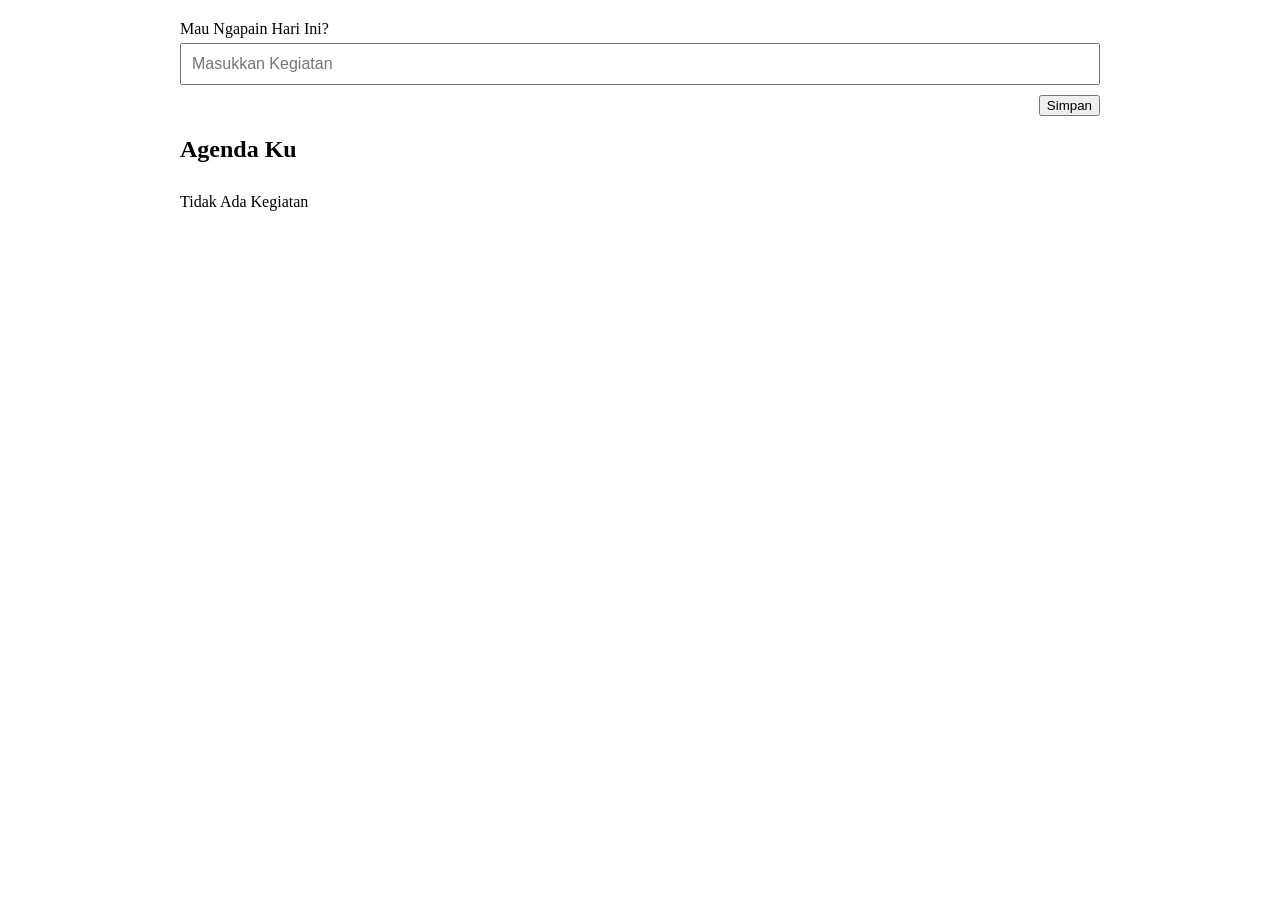
<file: index.html>
<!DOCTYPE html>
<html lang="en">
<head>
    <meta charset="UTF-8">
    <meta name="viewport" content="width=device-width, initial-scale=1.0">
    <title>Kegiatan Sehari-hari</title>
    <link rel="stylesheet" href="style.css">
</head>
<body>
    <div class="container">
        <form class="form" id="taskForm">
            <div class="form-group">
                <label for="taskTitle" class="form-label">
                    Mau Ngapain Hari Ini?
                </label>
                <input class="form-input form-input--full" type="text" id="taskTitle"
                name="taskTitle" placeholder="Masukkan Kegiatan"/>
            </div>
            <div class="form-group form-group--button-right">
                <button class="button" type="submit">Simpan</button>
            </div>
        </form>
        <div class="tasks">
            <h2 class="tasks-title">Agenda Ku</h2>
            <ul class="tasks-list" id="tasks-list"></ul>
        </div>
    </div>
    <script type="text/javascript" src="app.js"></script>
</body>
</html>
</file>
<file: style.css>
html,
body {
    margin: 0;
    padding: 0;
}

* {
    box-sizing: border-box;
}

.container {
    max-width: 960px;
    margin: 0 auto;
    min-height: 100vh;
    padding: 20px;
    
}

.form {
    display: flex;
    flex-direction: column;
    gap: 10px;

}

.form > .form-group{
    display: flex;
    flex-grow: 0;
    flex-shrink: 0;
    flex-direction: column;
    justify-content: center;
    align-items: flex-start;
}


.form > .form-group > .form-label {
    margin-bottom: 5px;
}

.form > .form-group > .form-input {
    padding: 10px;
    font-size: 16px;
}

.form-group.form-group--button-right {
    display: flex;
    flex-direction: row;
    justify-content: flex-end;
}

.form-input.form-input--full {
    width: 100%;
    display: block;
}

.button {
    display: inline-block;
}

.tasks {
    display: flex;
    flex-direction: column;
    gap: 10px;
}

.tasks > .tasks-list {
    list-style: none;
    padding: 0;
    margin: 0;
    display: flex;
    flex-direction: column;
    gap: 10px;  
}

.task-list > .tasks-list-item {
    list-style-type: none;

}

.tasks-list-item > .task {
    padding: 10px;
    display: flex;
    flex-direction: row;
    justify-content: flex-start;
    align-items: center;
    gap: 10px;
    border: 1px solid #383636;
}

.tasks-list-item >.tasks > .task-title {
    display: block;
    flex: 1;
}

.tasks-list-item.checked {
    background-color: rgb(176, 231, 169);
}

.task button {
    margin-left: auto; 
}
</file>
